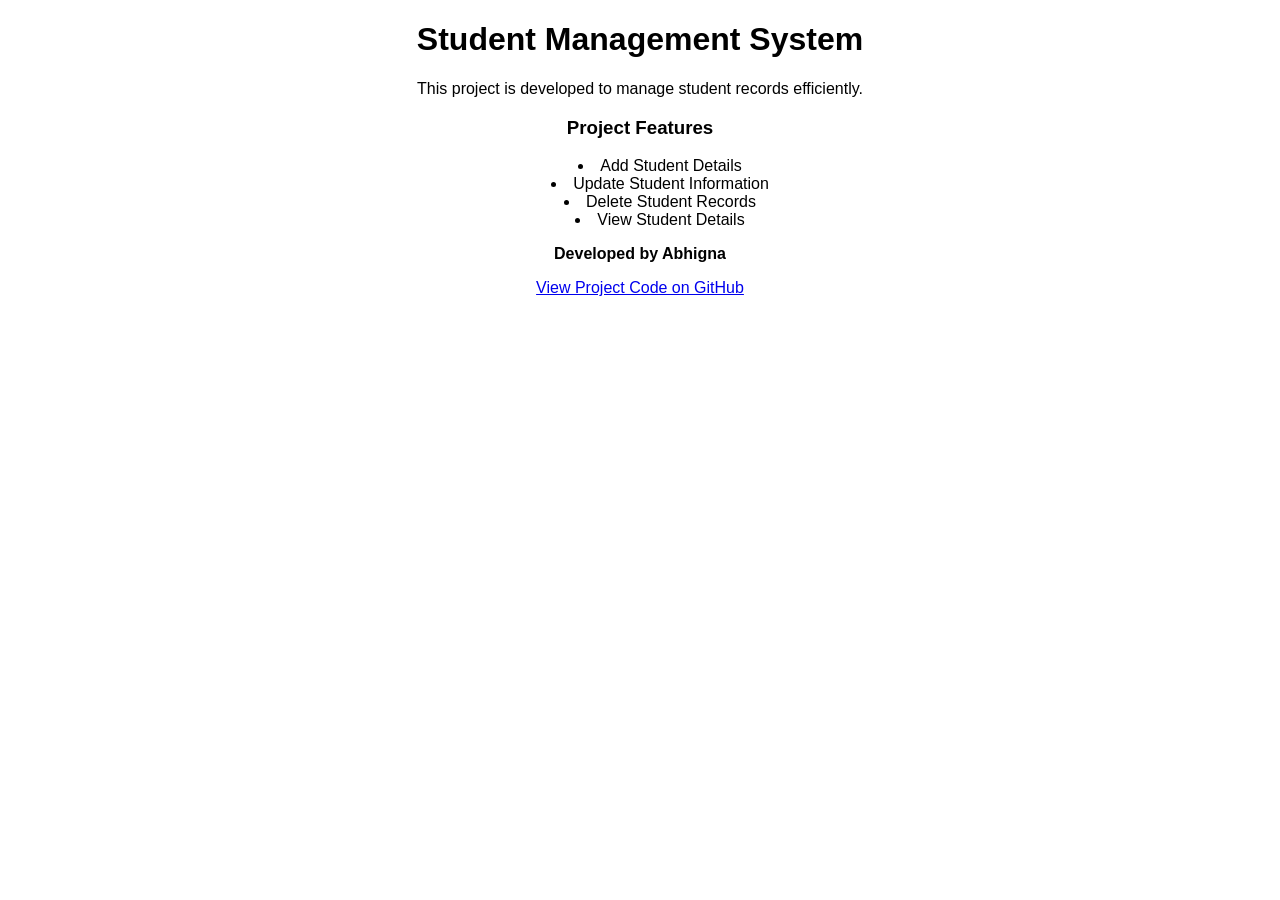
<file: index.html>
<!DOCTYPE html>
<html>
<head>
<title>Student Management System</title>
</head>

<body style="font-family: Arial; text-align:center;">

<h1>Student Management System</h1>

<p>This project is developed to manage student records efficiently.</p>

<h3>Project Features</h3>

<ul style="list-style-position: inside;">
<li>Add Student Details</li>
<li>Update Student Information</li>
<li>Delete Student Records</li>
<li>View Student Details</li>
</ul>

<p><b>Developed by Abhigna</b></p>

<p>
<a href="https://github.com/Abhigna13/ABHIGNA_12_FEB">
View Project Code on GitHub
</a>
</p>

</body>
</html>
</file>
